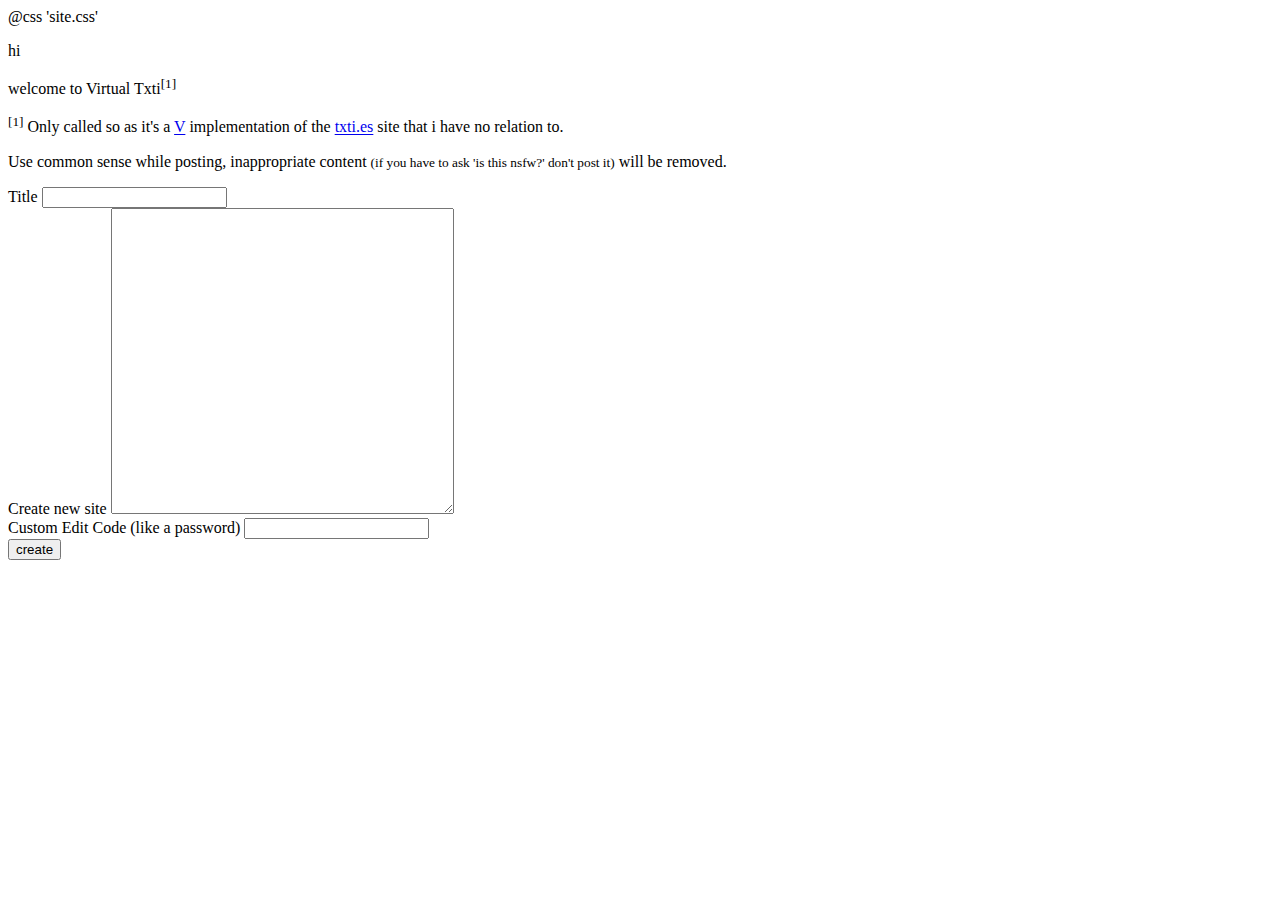
<file: templates/index.html>
<html>

<head>
    <title>Virtual-Txti Welcome</title>
    @css 'site.css'
</head>

<body>

    <main class=container>
        <p>hi</p>
        <div class=row>
            <div class=col>
                <p>welcome to Virtual Txti<sup>[1]</sup></p>
            </div>
            <div class="col">
                <aside><sup>[1]</sup> Only called so as it's a <a href="https://www.vlang.io">V</a> implementation of
                    the <a href="https://www.txti.es">txti.es</a> site that i have no relation to.</aside>
            </div>
        </div>
        <p>Use common sense while posting, inappropriate content <small>(if you have to ask 'is this nsfw?' don't post
                it)</small> will be removed.</p>
        <form action="submit" method="POST" name="site-form" id="site-form">
            <div>
                <label for="Title">Title</label>
                <input type="text" name="Title" id="Title">
            </div>
            <div>
                <label for="Content">
                    Create new site
                </label>
                <textarea id=Content name=Content rows=20 cols=40></textarea>
            </div>
            <div>
                <label for="EditCode">Custom Edit Code (like a password)</label>
                <input name="EditCode" id="EditCode" type="password">
            </div>
            <input id=submit-content name=submit-content type="submit" value="create">
        </form>

        
    </main>
    <script>
        const form = document.getElementById('site-form');

        form.onsubmit = function (event) {
            event.preventDefault();
            let data = new FormData(form);
            data.append('submit-content', 'create');
            
            fetch(form.action, { method: 'POST', body: data }).then(response => response.json()).then(data => { sessionStorage.setItem('created.key', data.key); location.href="/created" });
        };
    </script>
</body>

</html>
</file>
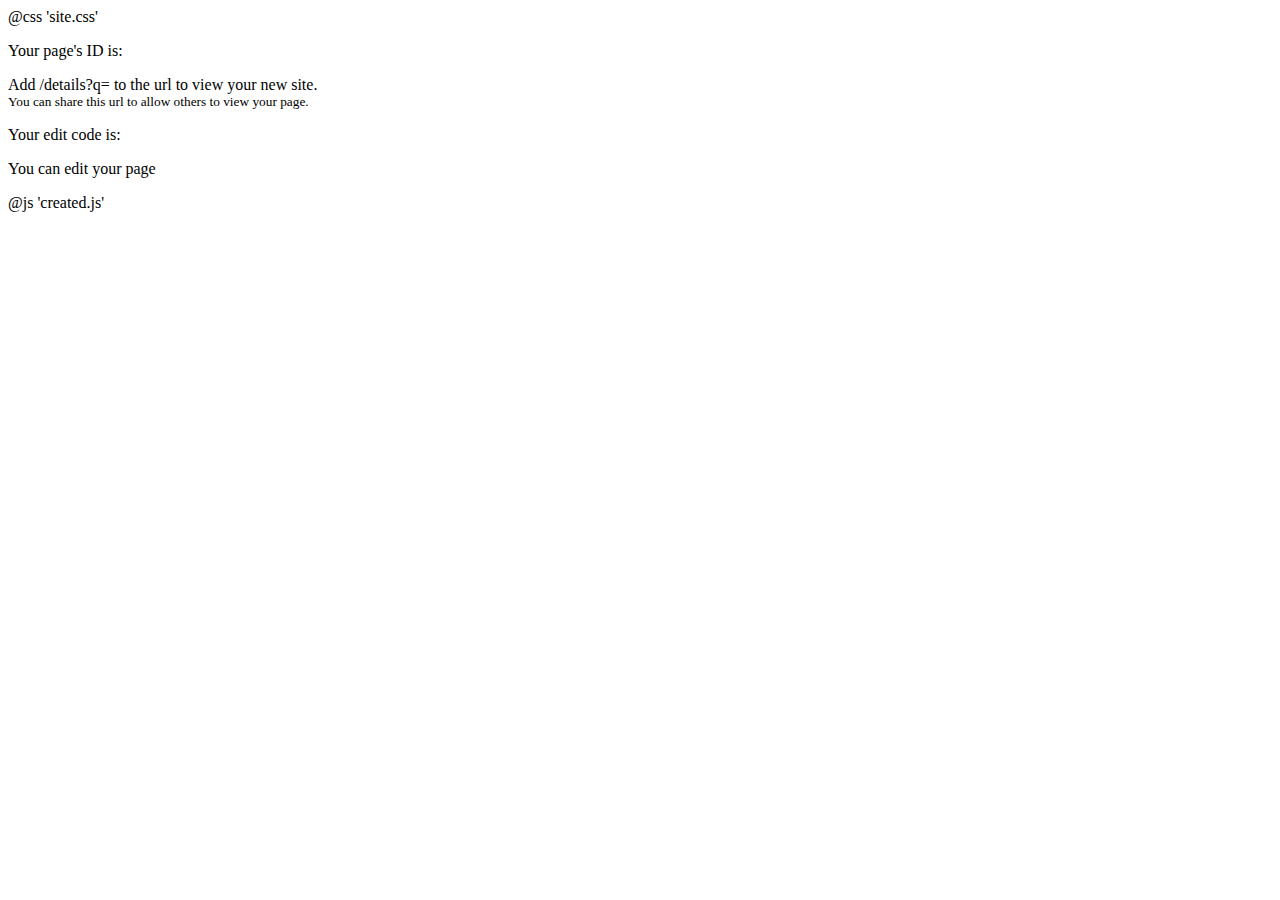
<file: templates/created.html>
<html>

<head>
    <title>New Site Created</title>
    @css 'site.css'
</head>

<body>

    <main class=container>
        <section class=row>
            <section class="col" id="html-text">
            </section>
        </section>
        <section class=row>
            <section class=col>
                <p>Your page's ID is: <text class="guid-text"></text></p>
                <p>Add /details?q=<em class="guid-text"></em> to the url to view your new site.
                <br/>
                <small>You can share this url to allow others to view your page.</small></p>
                <p>Your edit code is: <text id="edit-code"></text></p>
                <p>You can edit your page <span id="edit-link"></span></p>

            </section>
        </section>
    </main>
    @js 'created.js'
</body>

</html>
</file>
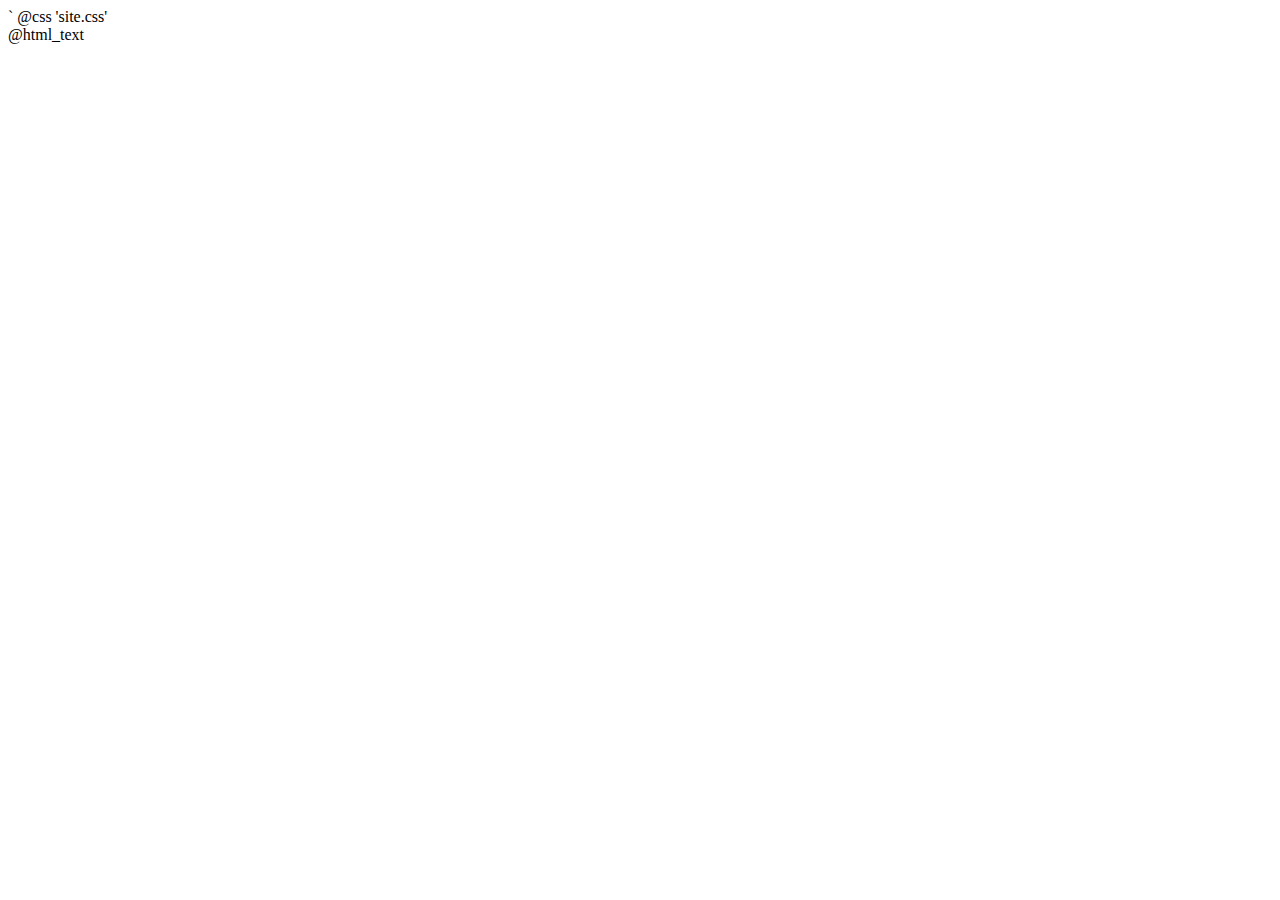
<file: templates/details.html>
<html>

<head>`
    <title>@webpage.title</title>
    @css 'site.css'
</head>

<body>

    <main class=container>
        <section class=row>
            <section class="col">
                @html_text
            </section>
        </section>
    </main>
</body>

</html>
</file>
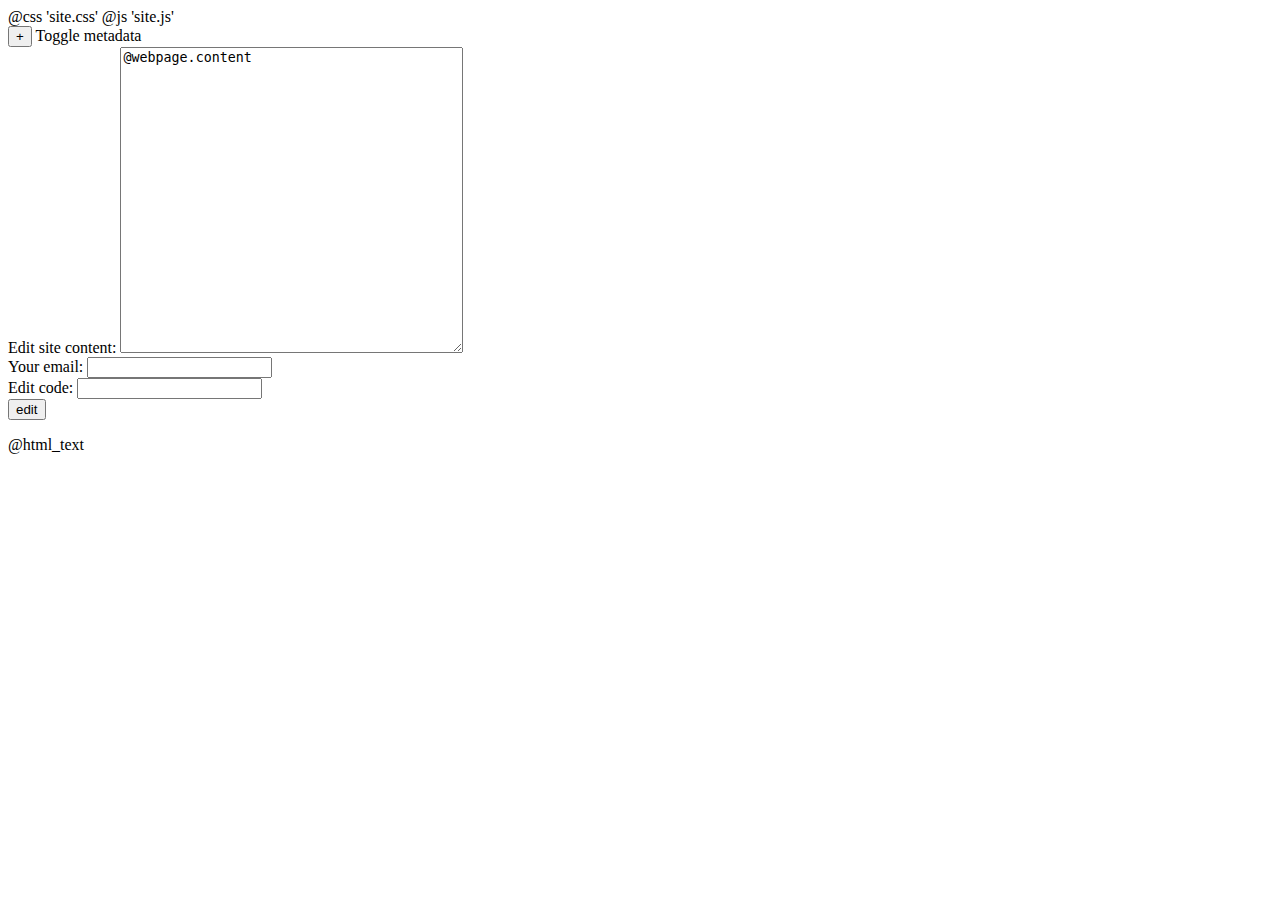
<file: templates/edit.html>
<html>

<head>
    <title>@webpage.title</title>
    @css 'site.css'
    @js 'site.js'
</head>
<body>
    <main class=container>
        <span class=small-text><button data-target=#site-metadata onclick="toggle(this)" width=20px>&plus;</button>
            Toggle
            metadata</span>
        <div class=row id=site-metadata style="display: none;">
            <div class="col">
                <small>
                    Submitted By: @webpage.submitted_by
                </small> <br>
                <small>
                    Submitted On: @webpage.submitted_on
                </small>
            </div>
        </div>
        <div class="row">
            <div class="col">
                <form action="submit" method="POST" name="site-form" id="site-form">
                    <input type="hidden" name="Id" id="Id" value=@webpage.id>
                    <div>
                        <label for="content-area">Edit site content:</label>
                        <textarea id=Content name=Content rows=20 cols=40>@webpage.content</textarea>
                    </div>
                    <div>
                        <label for="editor-email">Your email:</label>
                        <input type="email" name="EditedBy" id="EditedBy">
                    </div>
                    <div>
                        <label for="edit-code">Edit code:</label>
                        <input type="text" name="EditCode" id="EditCode">
                    </div>
                    <input id=submit-content name=submit-content type="submit" value="edit">
                </form>
            </div>
            <div class="col">
                @html_text
            </div>
        </div>
    </main>
    <!-- <script>
        const form = document.getElementById('site-form');

        form.onsubmit = function (event) {
            event.preventDefault();
            let data = new FormData(form);
            data.append('submit-content', 'edit');
            
            fetch(form.action, { method: 'POST', body: data }).then(response => response.json()).then(data => { sessionStorage.setItem('created.key', data.key); });
        };
    </script> -->
</body>
</html>
</file>
